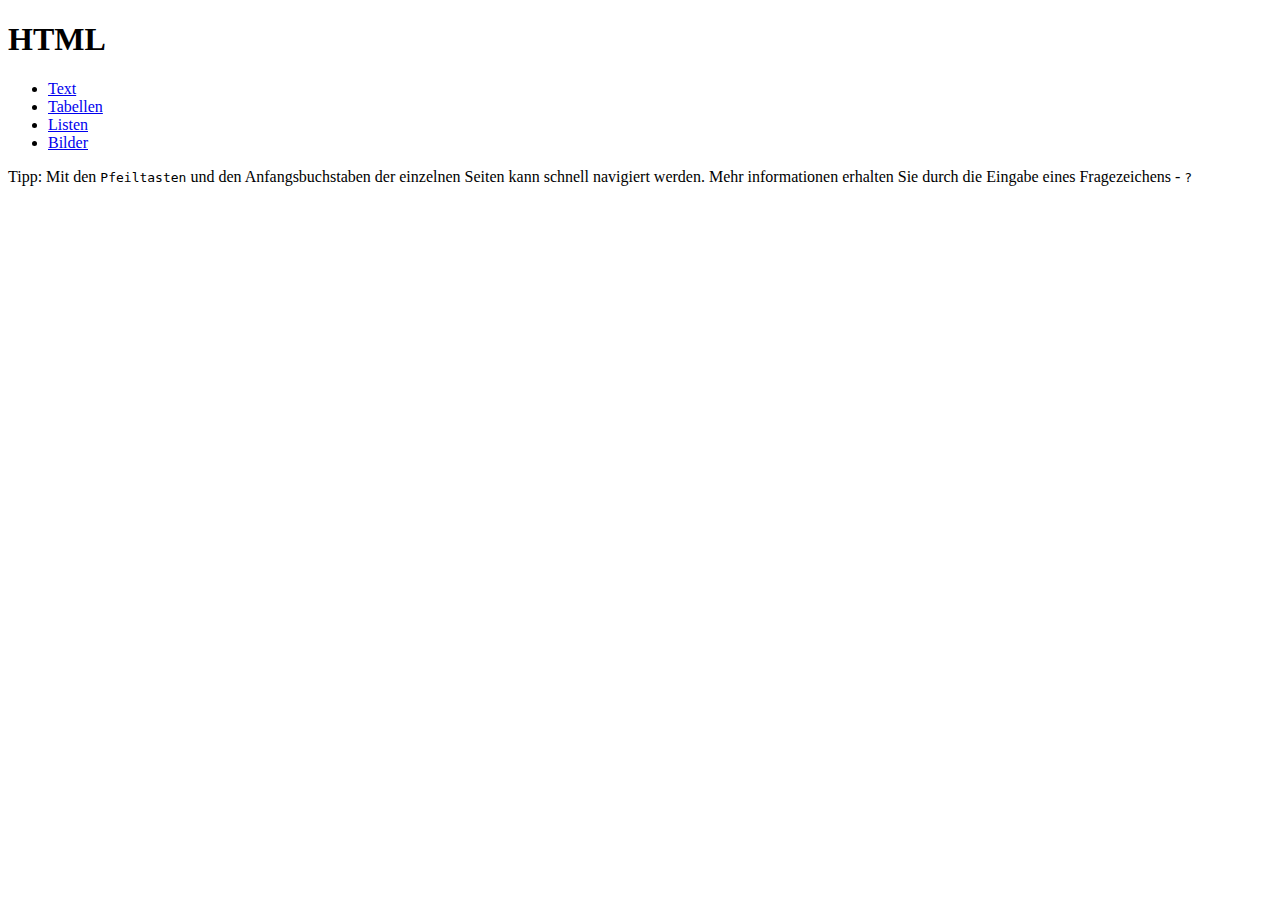
<file: index.html>
<!DOCTYPE html>
<html lang="de" dir="ltr">
  <head>
    <meta charset="utf-8">
    <link rel="stylesheet" href="./styles.css">
    <title>HTML</title>
  </head>
  <body>
    <h1>HTML</h1>
    <ul>
      <li><a href="./text.html">Text</a></li>
      <li><a href="./table.html">Tabellen</a></li>
      <li><a href="./list.html">Listen</a></li>
      <li><a href="./image.html">Bilder</a></li>
    </ul>


    <p>Tipp: Mit den <kbd>Pfeiltasten</kbd> und den Anfangsbuchstaben der einzelnen Seiten kann schnell navigiert werden. Mehr informationen erhalten Sie durch die Eingabe eines Fragezeichens - <kbd>?</kbd></p>

    <script src="./navigation.js" redirect=''></script>

  </body>

</html>
</file>
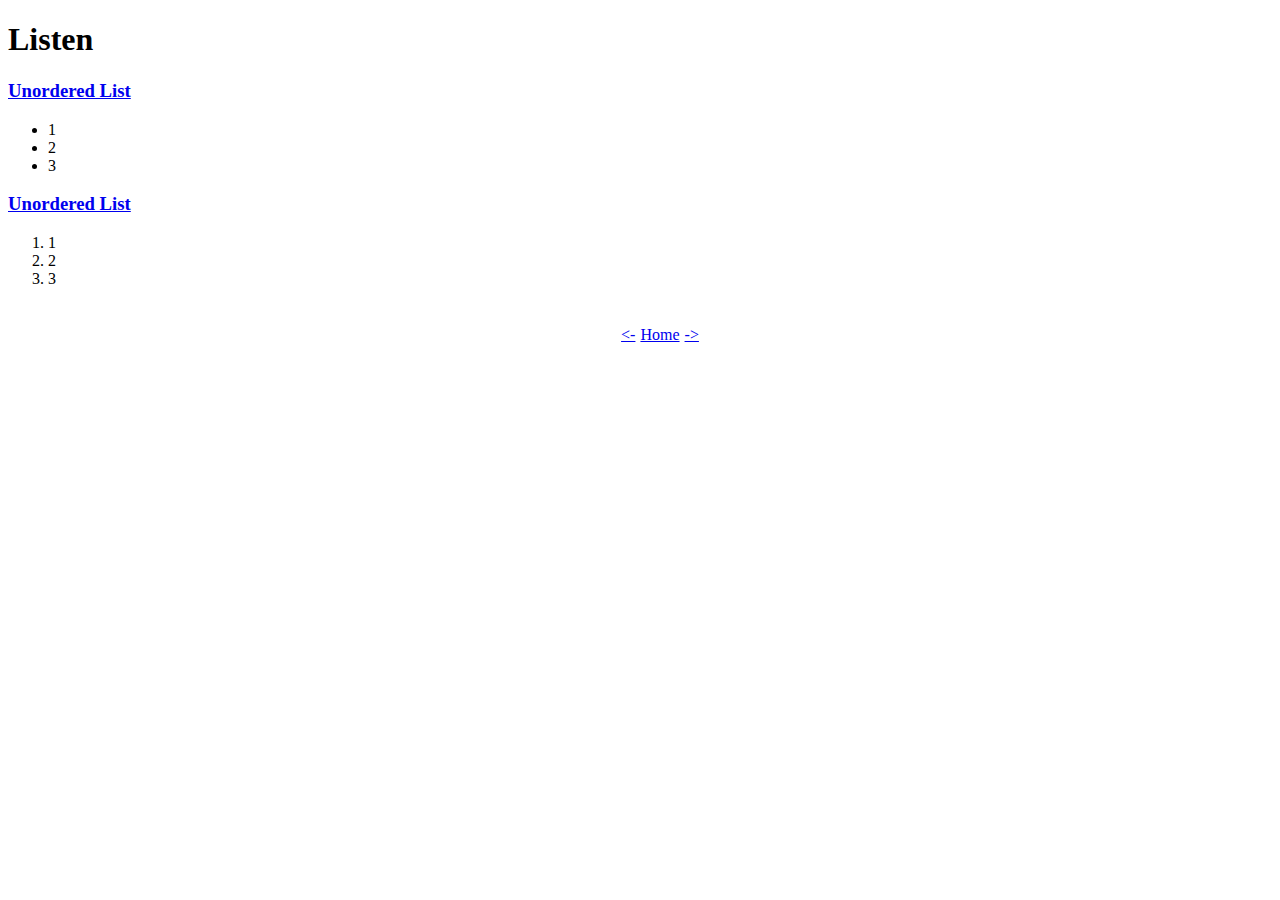
<file: list.html>
<!DOCTYPE html>
<html lang="de" dir="ltr">
  <head>
    <meta charset="utf-8">
    <link rel="stylesheet" href="./styles.css">
    <title>Listen</title>
  </head>
  <body>
    <h1>Listen</h1>

    <a href="#ol">
      <h3>Unordered List</h3>
    </a>
    <ul>
      <li>1</li>
      <li>2</li>
      <li>3</li>
    </ul>

    <a href="#ul">
      <h3>Unordered List</h3>
    </a>
    <ol>
      <li>1</li>
      <li>2</li>
      <li>3</li>
    </ul>
    <br>

    <script src="./navigation.js" left="table" right="image"></script>

  </body>

</html>
</file>
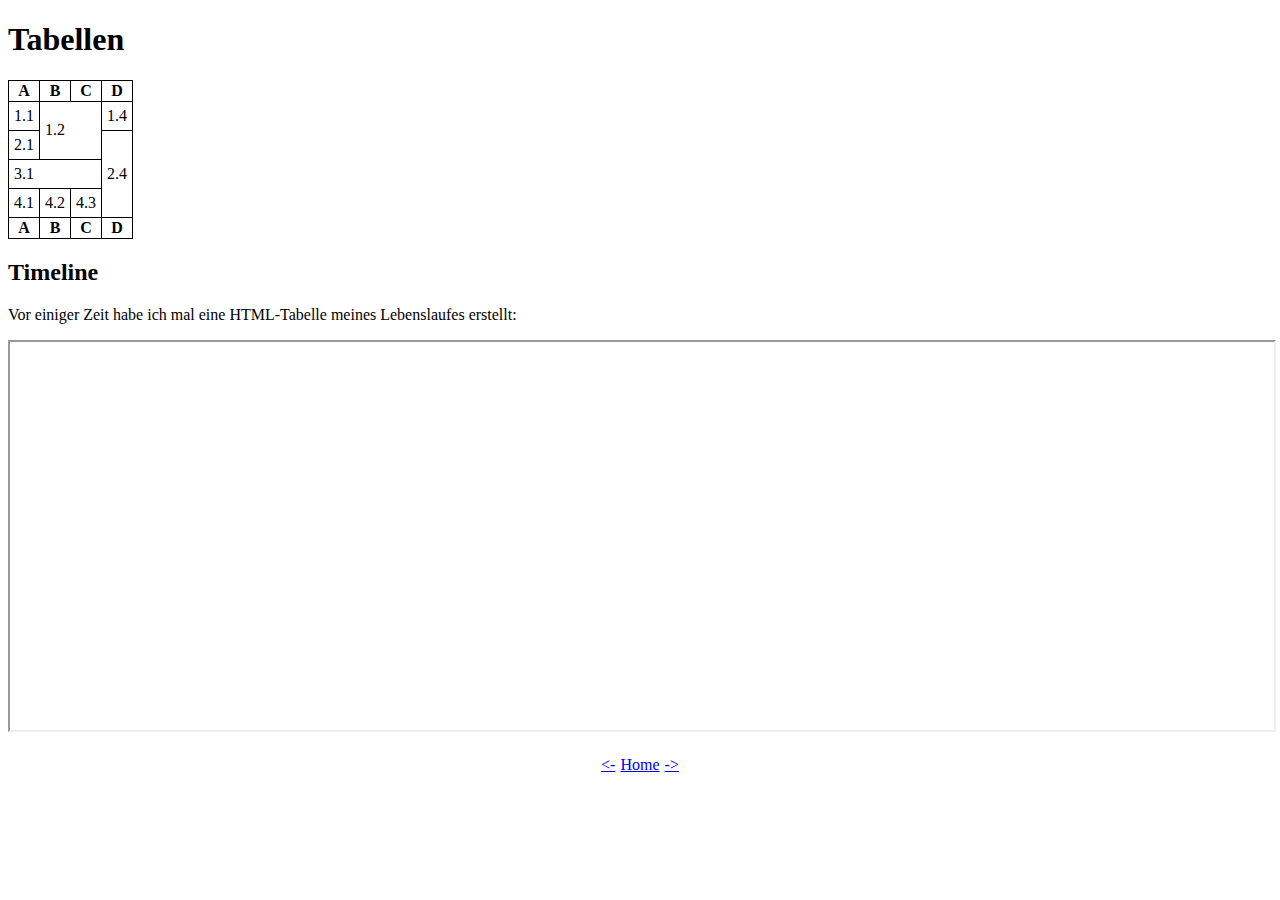
<file: table.html>
<!DOCTYPE html>
<html lang="de" dir="ltr">
  <head>
    <meta charset="utf-8">
    <title>Tabellen</title>
    <link rel="stylesheet" href="./styles.css">
  </head>
  <body>
    <h1>Tabellen</h1>
    <table>
      <thead>
        <tr>
          <th>A</th>
          <th>B</th>
          <th>C</th>
          <th>D</th>
        </tr>
      </thead>
      <tbody>
        <tr>
          <td>1.1</td>
          <td colspan="2" rowspan="2">1.2</td>
          <td>1.4</td>
        </tr>
        <tr>
          <td>2.1</td>
          <td rowspan="3">2.4</td>
        </tr>
        <tr>
          <td colspan="3">3.1</td>
        </tr>
        <tr>
          <td>4.1</td>
          <td>4.2</td>
          <td>4.3</td>
        </tr>

      </tbody>
      <tfoot>
        <tr>
          <th>A</th>
          <th>B</th>
          <th>C</th>
          <th>D</th>
        </tr>
      </tfoot>
    </table>

    <h2>Timeline</h2>
    <p>Vor einiger Zeit habe ich mal eine HTML-Tabelle meines Lebenslaufes erstellt:</p>
    <iframe id="lebenslauf" src="https://dnnsmnstrr.github.io/lebenslauf.html#timeline" scrolling="no" width="100%" height="388px"></iframe>
    <script src="./navigation.js" left="text" right="list"></script>
  </body>
</html>
</file>
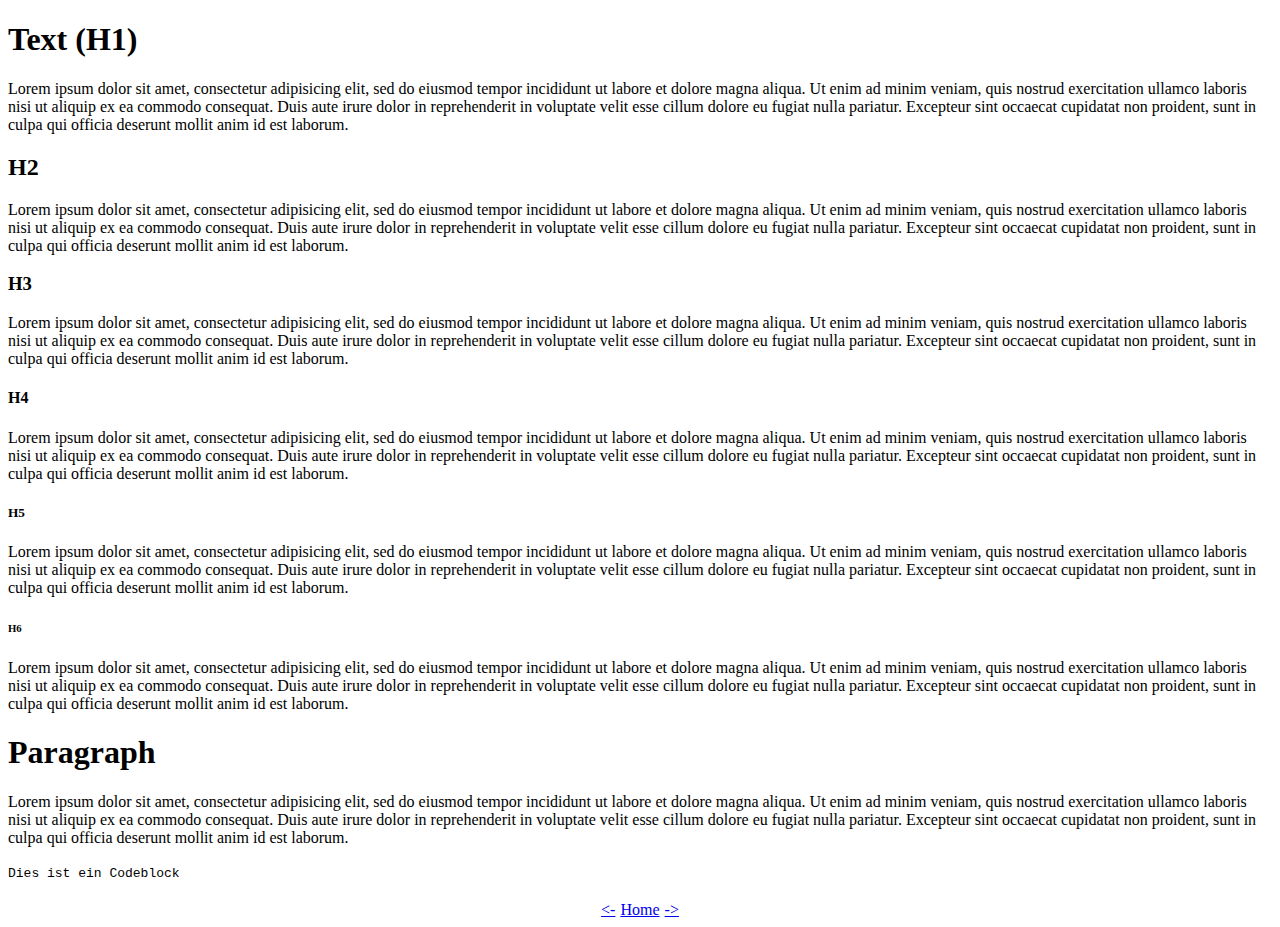
<file: text.html>
<!DOCTYPE html>
<html lang="de" dir="ltr">
  <head>
    <meta charset="utf-8">
    <link rel="stylesheet" href="./styles.css">
    <title>Text</title>
  </head>
  <body>
    <h1>Text (H1)</h1>
    Lorem ipsum dolor sit amet, consectetur adipisicing elit, sed do eiusmod tempor incididunt ut labore et dolore magna aliqua. Ut enim ad minim veniam, quis nostrud exercitation ullamco laboris nisi ut aliquip ex ea commodo consequat. Duis aute irure dolor in reprehenderit in voluptate velit esse cillum dolore eu fugiat nulla pariatur. Excepteur sint occaecat cupidatat non proident, sunt in culpa qui officia deserunt mollit anim id est laborum.
    <h2>H2</h2>
    Lorem ipsum dolor sit amet, consectetur adipisicing elit, sed do eiusmod tempor incididunt ut labore et dolore magna aliqua. Ut enim ad minim veniam, quis nostrud exercitation ullamco laboris nisi ut aliquip ex ea commodo consequat. Duis aute irure dolor in reprehenderit in voluptate velit esse cillum dolore eu fugiat nulla pariatur. Excepteur sint occaecat cupidatat non proident, sunt in culpa qui officia deserunt mollit anim id est laborum.
    <h3>H3</h3>
    Lorem ipsum dolor sit amet, consectetur adipisicing elit, sed do eiusmod tempor incididunt ut labore et dolore magna aliqua. Ut enim ad minim veniam, quis nostrud exercitation ullamco laboris nisi ut aliquip ex ea commodo consequat. Duis aute irure dolor in reprehenderit in voluptate velit esse cillum dolore eu fugiat nulla pariatur. Excepteur sint occaecat cupidatat non proident, sunt in culpa qui officia deserunt mollit anim id est laborum.
    <h4>H4</h4>
    Lorem ipsum dolor sit amet, consectetur adipisicing elit, sed do eiusmod tempor incididunt ut labore et dolore magna aliqua. Ut enim ad minim veniam, quis nostrud exercitation ullamco laboris nisi ut aliquip ex ea commodo consequat. Duis aute irure dolor in reprehenderit in voluptate velit esse cillum dolore eu fugiat nulla pariatur. Excepteur sint occaecat cupidatat non proident, sunt in culpa qui officia deserunt mollit anim id est laborum.
    <h5>H5</h5>
    Lorem ipsum dolor sit amet, consectetur adipisicing elit, sed do eiusmod tempor incididunt ut labore et dolore magna aliqua. Ut enim ad minim veniam, quis nostrud exercitation ullamco laboris nisi ut aliquip ex ea commodo consequat. Duis aute irure dolor in reprehenderit in voluptate velit esse cillum dolore eu fugiat nulla pariatur. Excepteur sint occaecat cupidatat non proident, sunt in culpa qui officia deserunt mollit anim id est laborum.
    <h6>H6</h6>
    Lorem ipsum dolor sit amet, consectetur adipisicing elit, sed do eiusmod tempor incididunt ut labore et dolore magna aliqua. Ut enim ad minim veniam, quis nostrud exercitation ullamco laboris nisi ut aliquip ex ea commodo consequat. Duis aute irure dolor in reprehenderit in voluptate velit esse cillum dolore eu fugiat nulla pariatur. Excepteur sint occaecat cupidatat non proident, sunt in culpa qui officia deserunt mollit anim id est laborum.

    <h1>Paragraph</h1>
    <p>Lorem ipsum dolor sit amet, consectetur adipisicing elit, sed do eiusmod tempor incididunt ut labore et dolore magna aliqua. Ut enim ad minim veniam, quis nostrud exercitation ullamco laboris nisi ut aliquip ex ea commodo consequat. Duis aute irure dolor in reprehenderit in voluptate velit esse cillum dolore eu fugiat nulla pariatur. Excepteur sint occaecat cupidatat non proident, sunt in culpa qui officia deserunt mollit anim id est laborum.</p>

    <code>Dies ist ein Codeblock</code>

    <script src="./navigation.js" left="image" right="table"></script>

  </body>
</html>
</file>
<file: styles.css>
table, th, td {
  border: 1px solid black;
  border-collapse: collapse;
}

td {
  padding: 5px
}

.navigation {
  display: flex;
  justify-content: center;
  padding-top: 20px;
}

/* images */
.content-container {
    display: flex;
    justify-content: center;
}

.image-text {
  width: 300px;
  display:block;
}

.image-bottom {
  display:flex;
  align-items: flex-end;
}
</file>
